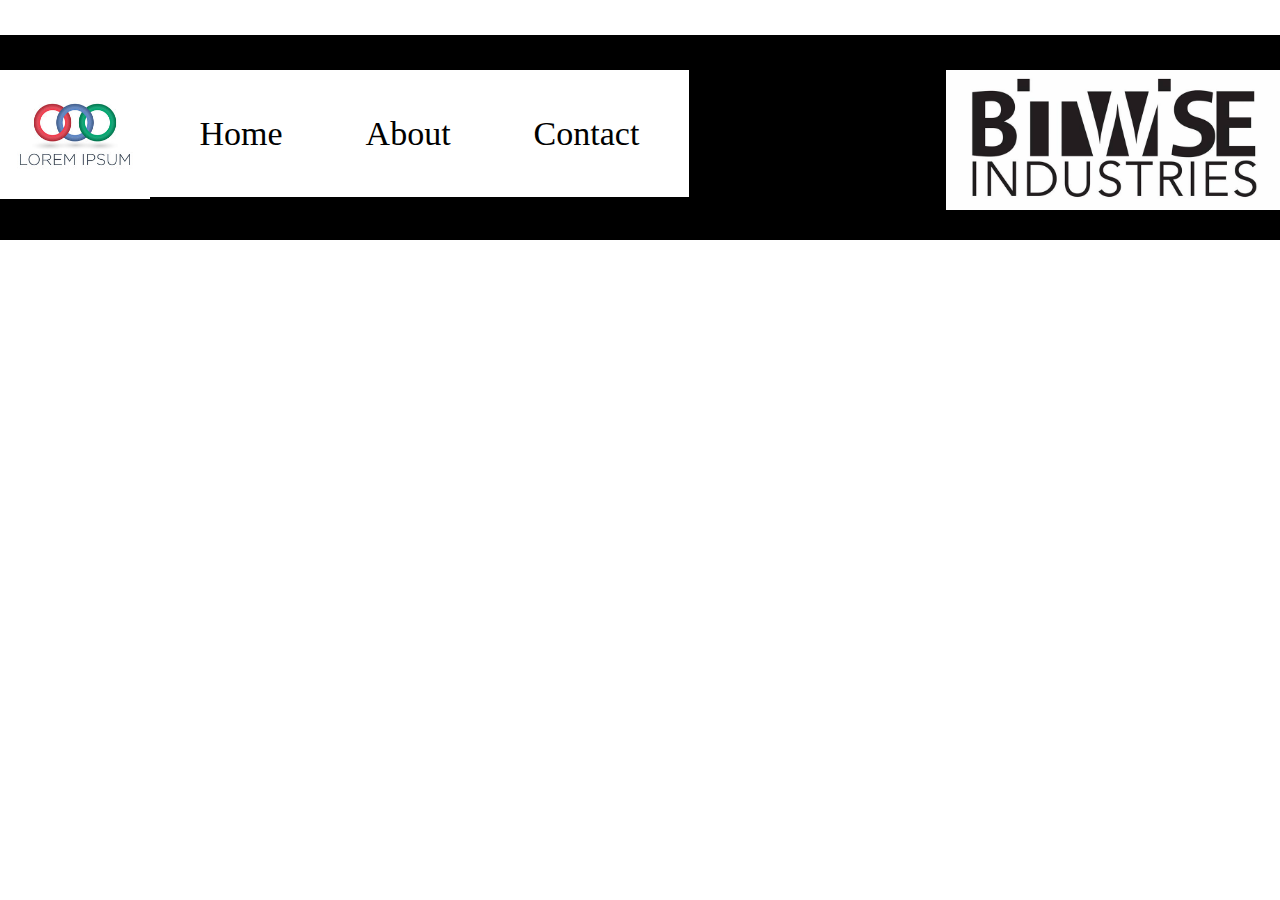
<file: contact.html>
<!DOCTYPE html>
<html lang="en">
<head>
	<meta charset="UTF-8">
	<meta name="viewport" content="width=device-width, initial-scale=1.0">
	<meta http-equiv="X-UA-Compatible" content="ie=edge">
	<meta name="author" content="Maurice Graham">
	<meta name="keywords" content="technology, maurice, graham, fresno, bitwise, geekwise, academy, coding, video, photo, graphic design, marketing, webdesign, smart phone, application, app, development,">
	<meta name="description" content="Bitmogram">
	<link rel="stylesheet" href="css/font-awesome.min.css" type="text/css">
	<link rel="stylesheet" href="css/styles.css" type="text/css">
	<title>Bitmogram: Special thanks to Geekwise Academy for fueling my dream</title>
</head>

<body>
	
	<header>
		<nav class="clearfix">
			<!--Header Image note *Client has other sizes in dropbox-->
			<img class="brand pull-left" src="img/lorem-logo.jpg" alt="Site Header">
			<!--/Header Image-->
			<a href="http://bitwiseindustries.com/story/" target="_blank">
				<img class="bitwise pull-right" src="img/bitwise-logo.jpg" alt="Bitwise Logo">
			</a>
			<ul class="pull-left nav-links">
				<li><a href="index.html">Home</a></li>
				<li><a href="about.html">About</a></li>
				<li><a href="#">Contact</a></li>
			</ul>
		</nav>
	</header>
	
	<main>
		<section>
			
		</section>
		
		
	</main>
	
	
	
	
</body>
</file>
<file: css/styles.css>
* {
    margin: 0;
    padding: 0;
    box-sizing: border-box;
}

/*Helper Classes*/
.clearfix::after {
  content: "";
  display: block;
  clear: both;
  padding: 15px;
}
.pull-left {
    float: left; 
}
.pull-right {
    float:right;
}

.text-centered {
    text-align: center;
}

.card h1, .card p {
    margin-top: 30px;
    padding: 15px;
}

.centered {
    margin: 0 auto;
}
/*/Helper Classes*/

/*Header Styles*/


nav {
    background-color: black;
    margin-top: 35px;
    padding-top: 35px;
}

.brand {
    width: 150px;
}
.bitwise {
    height: 140px;
}

.nav-links {
    list-style: none;
    display: inline-block;
    background-color: white;
    padding: 5px 10px;
}

.nav-links li {
    display: inline-block;
    font-size: 34px;
    padding: 39.5px;
}
.nav-links li a {
    text-decoration: none;
    color: black;
}

/*/Header Styles*/

/* Style the video: 100% width and height to cover the entire window */
#myVideo {
    position: relative;
    right: 0;
    bottom: 0;
    min-width: 100%; 
    min-height: 100%;
    opacity: .1;
}


/*Video Styles*/
.video-one  {
    /*width: 560px;*/
    /*height: 315px;*/
    /*padding: 15px;*/
    width: 65%;
    height: 500px;
    padding-top: 10px;
}

.video-one-text {
    padding: 15px;
    /*display: contain;*/
    width: 100%;
    border: black 3px solid;
}

.main-video-container {
    position: centered;
}

.products-offered-container {
    float: left;
    display: block;
    width: 100%;
}

.products-offered {
    padding-top: 13px;
    padding-right: 165px;
    float: right;
}


/*This section is completely explorational. (Animation for the breakdancing man) Got carried away playing with translateX*/
.dancing {
    width: 56px;
    position: absolute;
    animation: 4s dancer infinite;
}

/*The word keframes in this animation is targeting the word "dancer" in my .dancing CSS */
@keyframes dancer {
     0% {
    transform: translateX(15px)
  }
  5% {
    transform: translateX(50px)
  }
  15% {
    /*background-color: orange;*/
  }
  25% {
    transform: translateX(500px);
  }
  70% {
      transform: translateX(150px);
    transform: rotate(90deg)
  }
}
</file>
